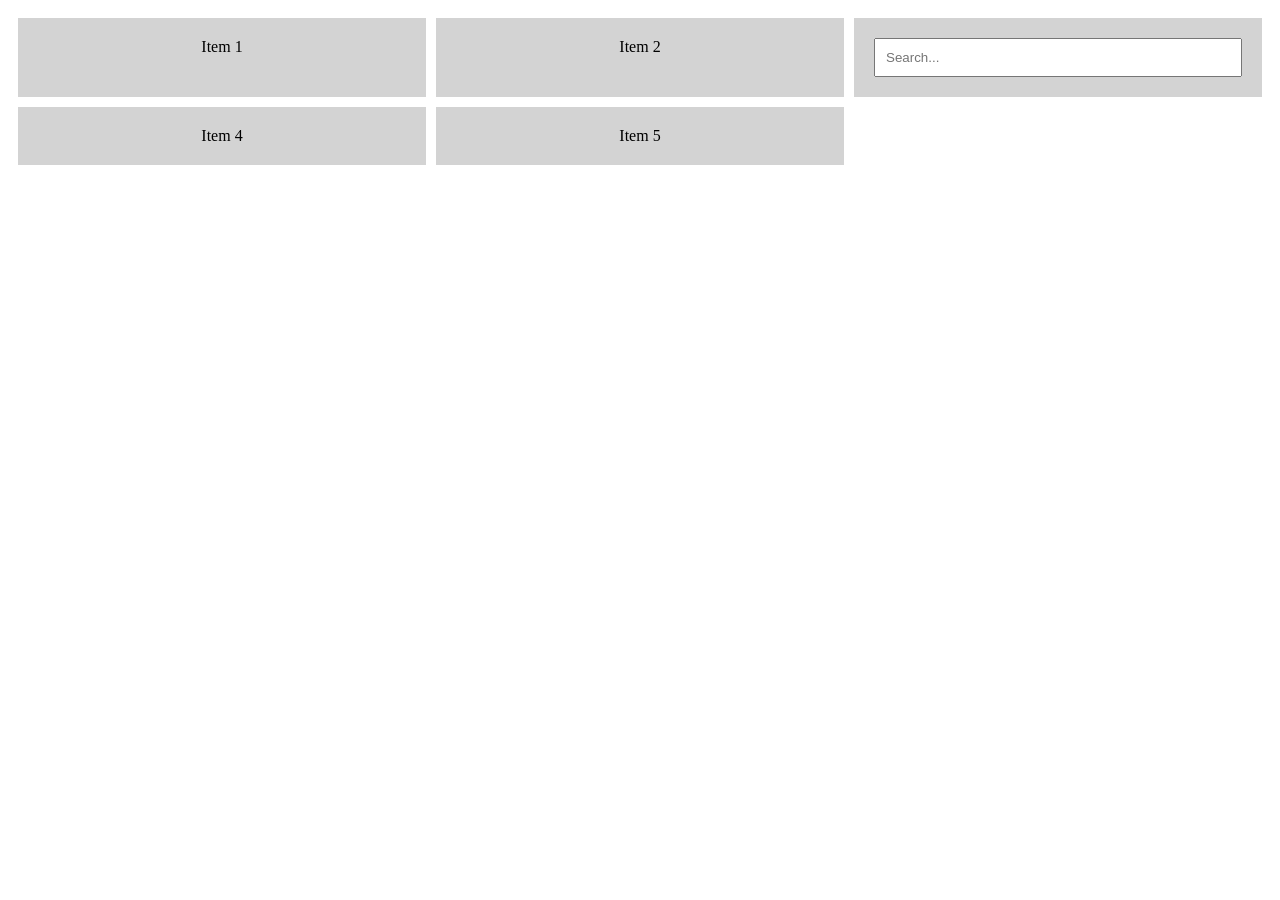
<file: div test/index.html>
<!DOCTYPE html>
<html lang="en">
<head>
    <meta charset="UTF-8">
    <meta name="viewport" content="width=device-width, initial-scale=1.0">
    <title>Document</title>
    <link rel="stylesheet" href="style.css">
</head>
<body>
    <div class="grid-container">
        <div class="item1">Item 1</div>
        <div class="item2">Item 2</div>
        <div class="search-box">
          <input type="text" placeholder="Search...">
        </div>
        <div class="item4">Item 4</div>
        <div class="item5">Item 5</div>
      </div>
</body>
</html>
</file>
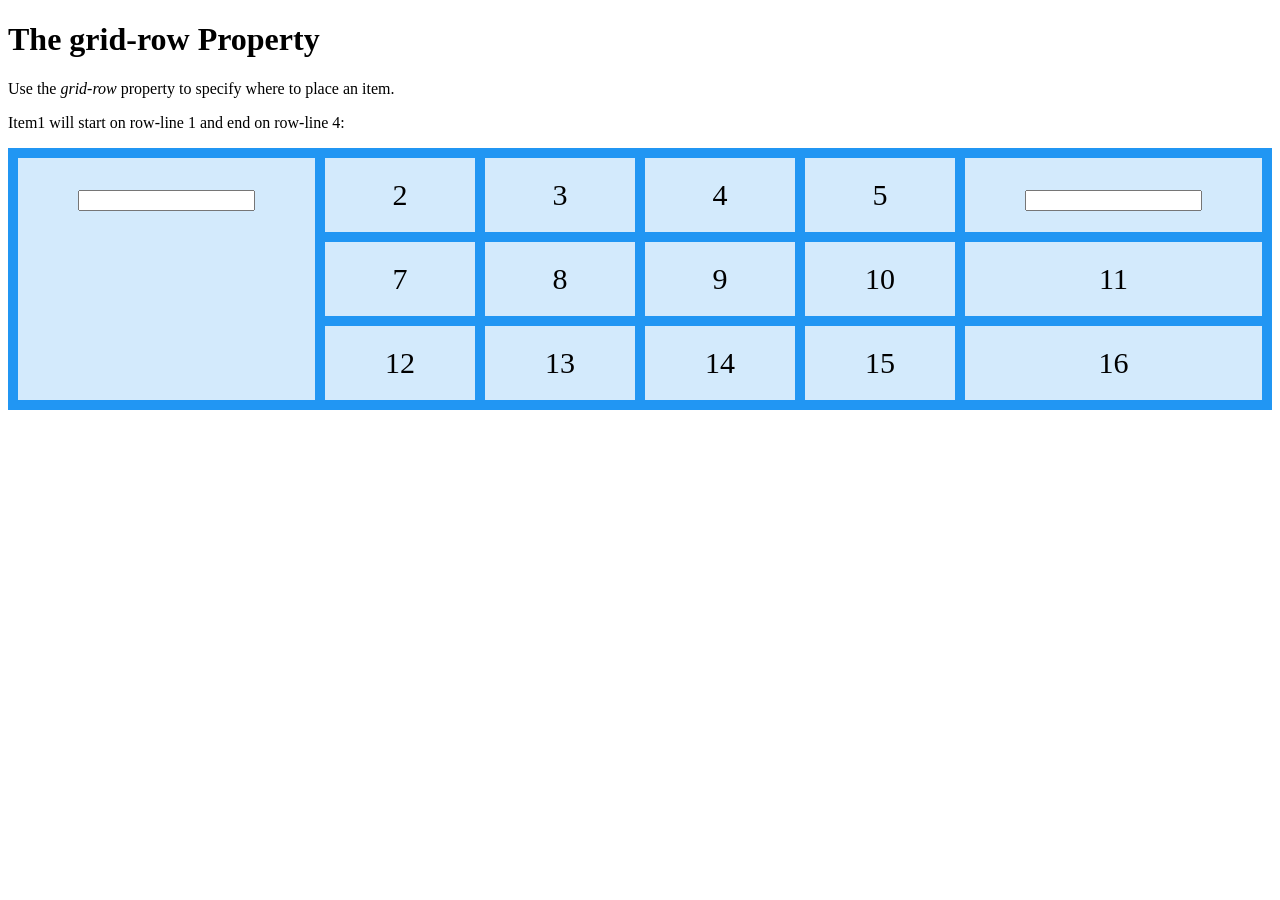
<file: test2/index.html>
<!DOCTYPE html>
<html>
<head>
<style>
.grid-container {
  display: grid;
  grid-template-columns: auto auto auto auto auto auto;
  gap: 10px;
  background-color: #2196F3;
  padding: 10px;
}

.grid-container > div {
  background-color: rgba(255, 255, 255, 0.8);
  text-align: center;
  padding: 20px 0;
  font-size: 30px;
}

.item1 {
  grid-row: 1 / 4;
}
</style>
</head>
<body>

<h1>The grid-row Property</h1>

<p>Use the <em>grid-row</em> property to specify where to place an item.</p>
<p>Item1 will start on row-line 1 and end on row-line 4:</p>

<div class="grid-container">
  <div class="item1">
    <input type="search">
  </div>
  <div class="item2">2</div>
  <div class="item3">3</div>  
  <div class="item4">4</div>
  <div class="item5">5</div>
  <div class="item6">
    <input type="search">
  </div>
  <div class="item7">7</div>
  <div class="item8">8</div>  
  <div class="item9">9</div>
  <div class="item10">10</div>
  <div class="item11">11</div>
  <div class="item12">12</div>
  <div class="item13">13</div>
  <div class="item14">14</div>
  <div class="item15">15</div>
  <div class="item16">16</div>
</div>

</body>
</html>
</file>
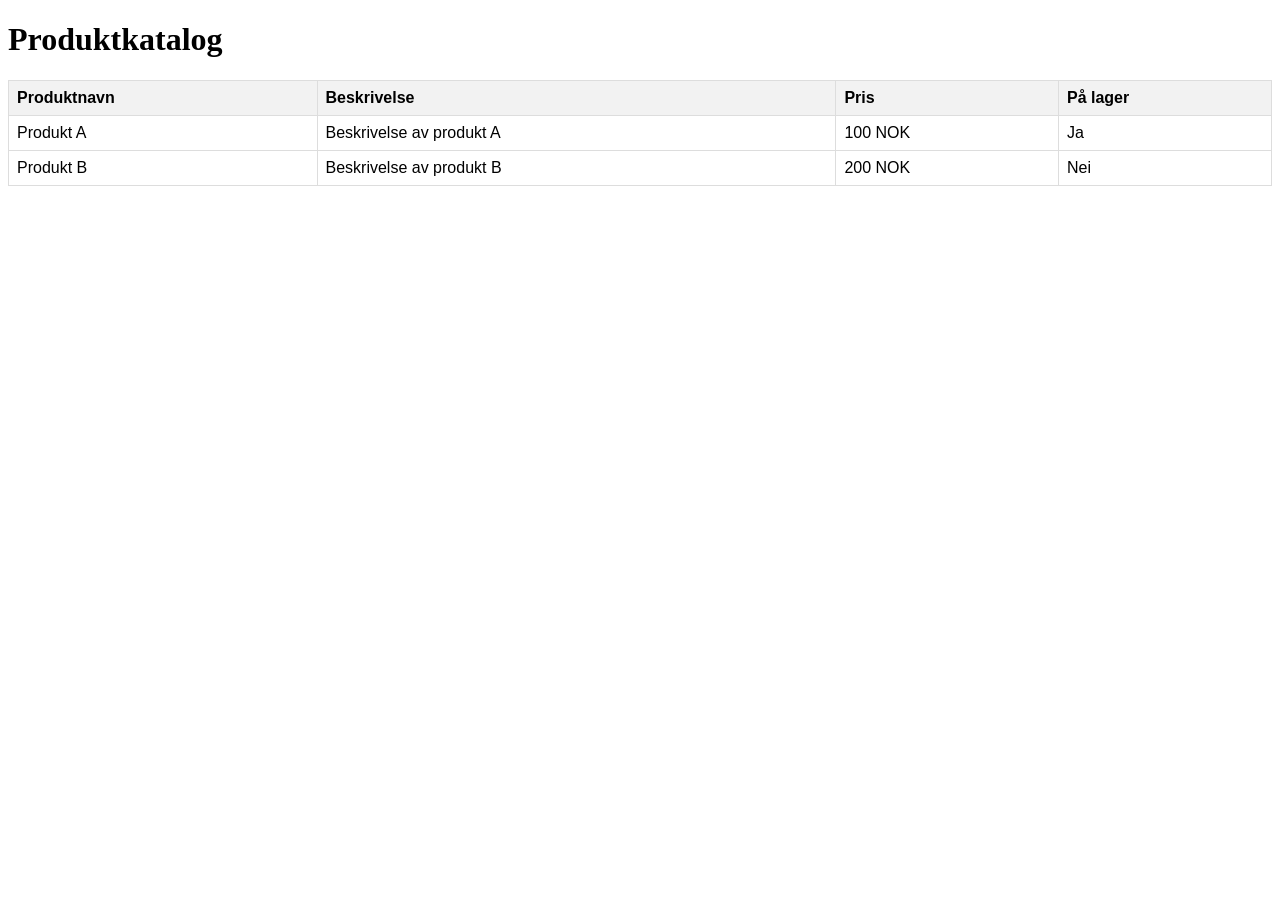
<file: tableshit.html>
<!DOCTYPE html>
<html lang="en">
<head>
    <meta charset="UTF-8">
    <meta name="viewport" content="width=device-width, initial-scale=1.0">
    <title>Document</title>
    <style>
        table {
            width: 100%; /* Tabellens bredde settes til 100% av dens container */
            border-collapse: collapse; /* Fjerner mellomrom mellom cellekanter */
   font-family: arial;
        }
        th, td {
            border: 1px solid #ddd; /* Setter en grå kant rundt cellene */
            padding: 8px; /* Legger til padding rundt innholdet i cellene */
          text-align: left;
        }
        th {
            background-color: #f2f2f2; /* Setter bakgrunnsfargen for overskriftscellene til lys grå */
        }
    </style>
</head>
<body>
    <!DOCTYPE html>
<html lang="no">
<!-- Angir dokumentets type og språket som brukes (norsk) -->
<head>
    <meta charset="UTF-8">
    <!-- Angir tegnsettet som brukes (UTF-8) -->
    <title>Produktkatalog</title>
    <!-- Angir tittelen på dokumentet som vises i nettleserens tittellinje -->
</head>
<body>
    <h1>Produktkatalog</h1>
    <!-- Overskrift for siden -->
    <table>
        <!-- Starten på tabellen -->
        <thead>
            <!-- Tabellhodet inneholder kolonneoverskriftene -->
            <tr>
                <!-- En rad i tabellhodet -->
                <th>Produktnavn</th>
                <!-- Overskriftscelle for produktnavn -->
                <th>Beskrivelse</th>
                <!-- Overskriftscelle for beskrivelse -->
                <th>Pris</th>
                <!-- Overskriftscelle for pris -->
                <th>På lager</th>
                <!-- Overskriftscelle for tilgjengelighet -->
            </tr>
        </thead>
        <tbody>
            <!-- Tabellkroppen inneholder data-radene -->
            <tr>
                <!-- En rad i tabellkroppen -->
                <td>Produkt A</td>
                <!-- Datacelle for produkt A's navn -->
                <td>Beskrivelse av produkt A</td>
                <!-- Datacelle for produkt A's beskrivelse -->
                <td>100 NOK</td>
                <!-- Datacelle for produkt A's pris -->
                <td>Ja</td>
                <!-- Datacelle for produkt A's tilgjengelighet -->
            </tr>
            <tr>
                <!-- En annen rad i tabellkroppen -->
                <td>Produkt B</td>
                <!-- Datacelle for produkt B's navn -->
                <td>Beskrivelse av produkt B</td>
                <!-- Datacelle for produkt B's beskrivelse -->
                <td>200 NOK</td>
                <!-- Datacelle for produkt B's pris -->
                <td>Nei</td>
                <!-- Datacelle for produkt B's tilgjengelighet -->
            </tr>
        </tbody>
    </table>
    <!-- Slutten på tabellen -->
</body>
</html>

</body>
</html>
</file>
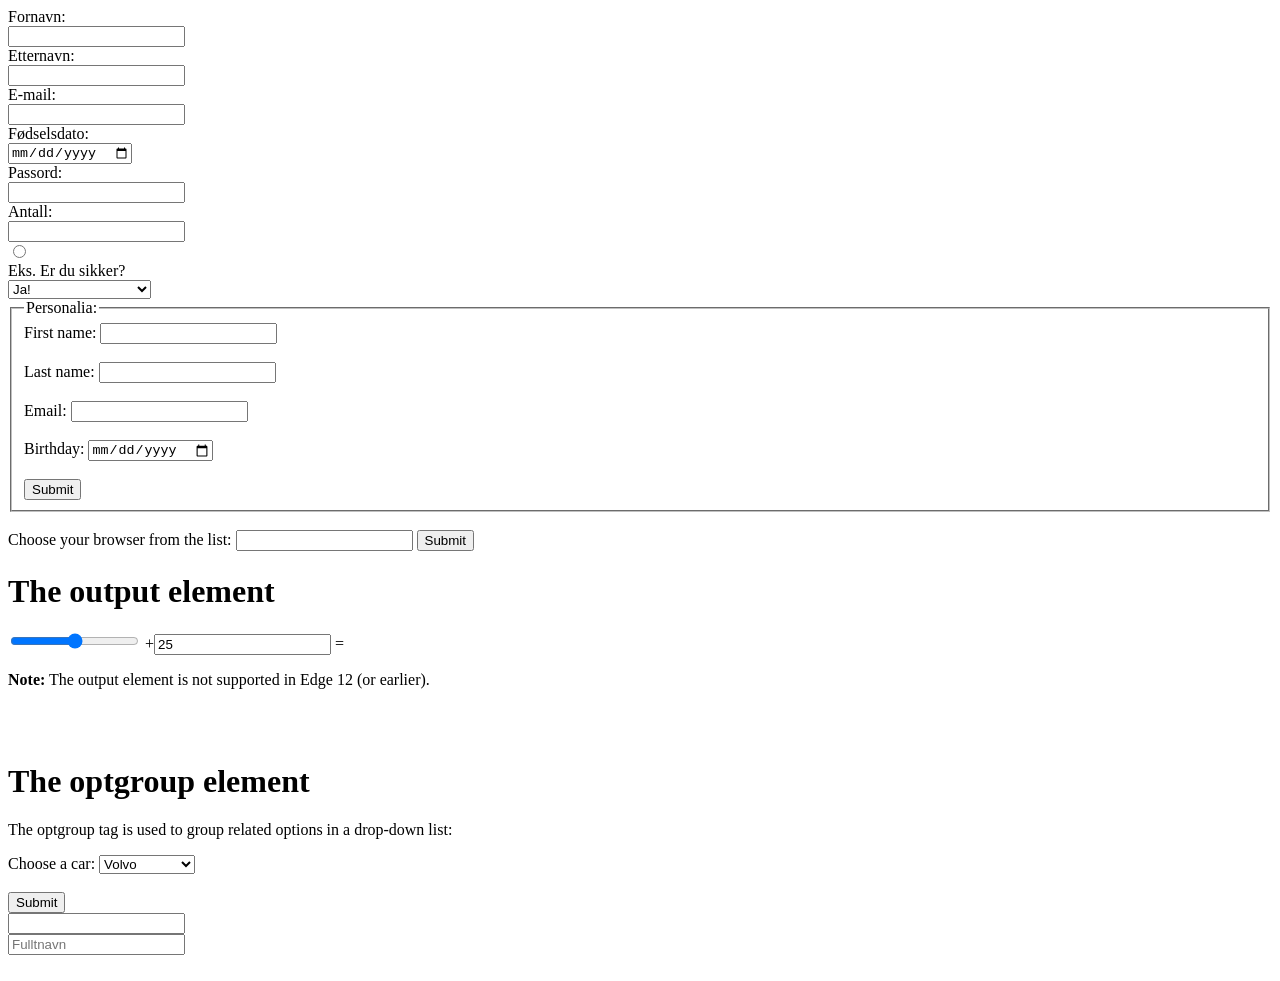
<file: test.html>
<!DOCTYPE html>
<html lang="en">
<head>
    <meta charset="UTF-8">
    <meta name="viewport" content="width=device-width, initial-scale=1.0">
    <title>Document</title>
</head>
<body>
    <form>
        Fornavn:
        <br>
        <input type="text">
        <br>
        Etternavn:
        <br>
        <input type="text">
        <br>
        E-mail:
        <br>
        <input type="email">
        <br>
        Fødselsdato:
        <br>
        <input type="date" value="date">
        <br>
        Passord:
        <br>
        <input type="password">
        <br>
        Antall:
        <br>
        <input type="number">
        <br>
        <input type="radio">
        <br>
        Eks. Er du sikker?
        <br>
        <select id="Påmelding">
            <option value="Ja" selected="selected">Ja!</option>
            <option value="Nei">Nei</option>
            <option value="Kanskje">Kanskje, litt usikker..</option>
        </select>
        <br>
        <fieldset>
            <legend>Personalia:</legend>
            <label for="fname">First name:</label>
            <input type="text" id="fname" name="fname"><br><br>
            <label for="lname">Last name:</label>
            <input type="text" id="lname" name="lname"><br><br>
            <label for="email">Email:</label>
            <input type="email" id="email" name="email"><br><br>
            <label for="birthday">Birthday:</label>
            <input type="date" id="birthday" name="birthday"><br><br>
            <input type="submit" value="Submit">
           </fieldset>  
        <br>
        <form action="/action_page.php" method="get">
            <label for="browser">Choose your browser from the list:</label>
            <input list="browsers" name="browser" id="browser">
            <datalist id="browsers">
              <option value="Edge">
              <option value="Firefox">
              <option value="Chrome">
              <option value="Opera">
              <option value="Safari">
            </datalist>
            <input type="submit">
        <br>
        <h1>The output element</h1>

            <form oninput="x.value=parseInt(a.value)+parseInt(b.value)">
            <input type="range" id="a" value="50">
            +<input type="number" id="b" value="25">
            =<output name="x" for="a b"></output>


<p><strong>Note:</strong> The output element is not supported in Edge 12 (or earlier).</p>

        <br>
        <br>
        <h1>The optgroup element</h1>

<p>The optgroup tag is used to group related options in a drop-down list:</p>

<form action="/action_page.php">
  <label for="cars">Choose a car:</label>
  <select name="cars" id="cars">
    <optgroup label="Swedish Cars">
      <option value="volvo">Volvo</option>
      <option value="saab">Saab</option>
    </optgroup>
    <optgroup label="German Cars">
      <option value="mercedes">Mercedes</option>
      <option value="audi">Audi</option>
    </optgroup>
  </select>
  <br><br>
  <input type="submit" value="Submit">
        <br>
        <input type="text" name="" id="">
        <br>
        <input type="text" name="" id="" placeholder="Fulltnavn">
        <br>
        <br>

    </form>
</body>
</html>
</file>
<file: div test/style.css>
.grid-container {
    display: grid;
    grid-template-columns: repeat(3, 1fr); /* Create 3 equal columns */
    grid-gap: 10px;
    padding: 10px;
  }
  
  .grid-container div {
    background-color: lightgray;
    padding: 20px;
    text-align: center;
  }
  
  .search-box {
    grid-column: 3; /* Place it in the second column */
    grid-row: 1;    /* Place it in the first row */
  }
  
  input[type="text"] {
    width: 100%;
    padding: 10px;
    box-sizing: border-box;
  }
</file>
